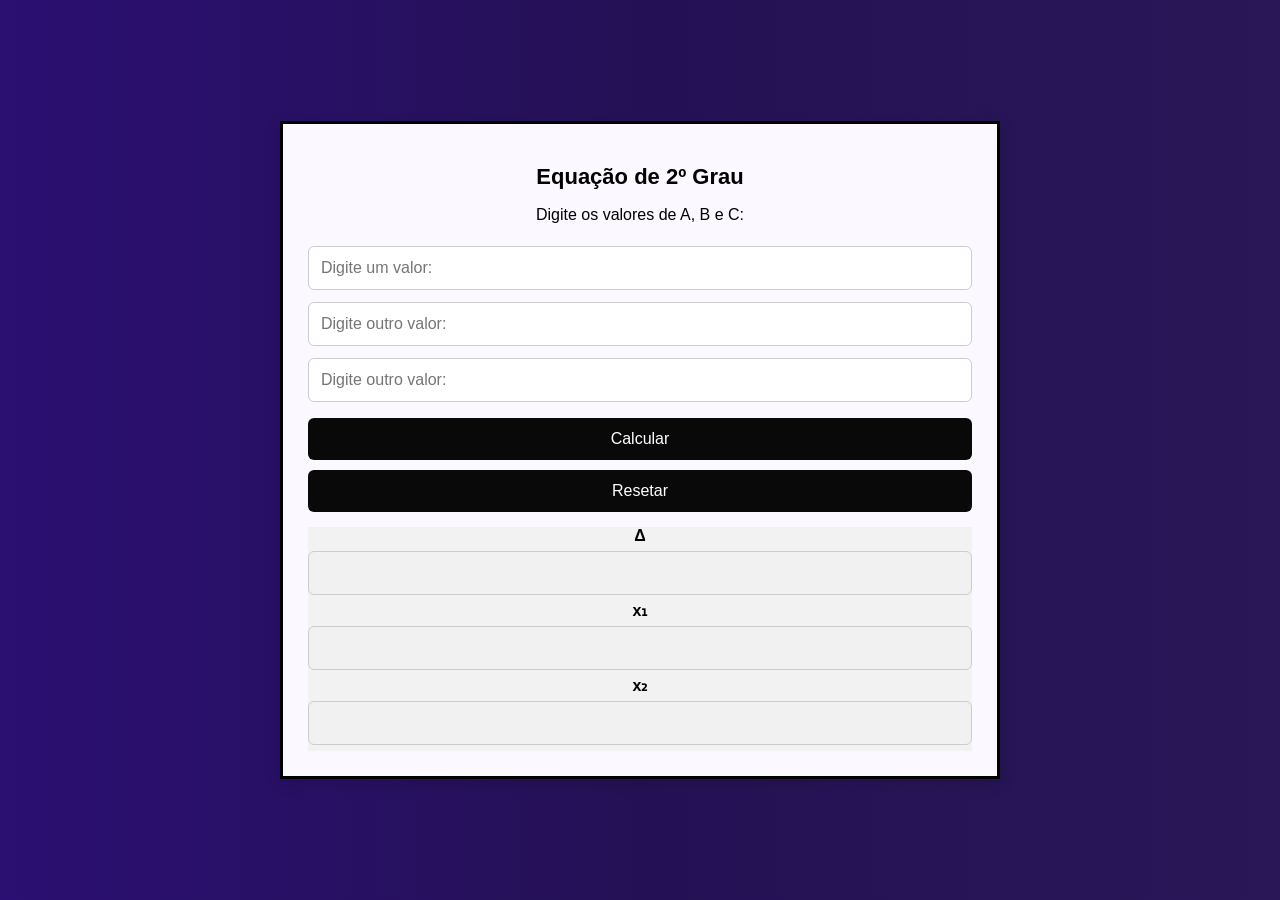
<file: Baskara/bask.html>
<!DOCTYPE html>
<html lang="pt-BR">
<head>
    <meta charset="UTF-8">
    <meta name="viewport" content="width=device-width, initial-scale=1.0">
    <title>Calculadora de 2º Grau</title>
    <link rel="stylesheet" href="style.css">
    <script src="script.js"></script>
</head>

<body>

    <div class="calculadora">
        <h1>Equação de 2º Grau</h1>

        <p>Digite os valores de A, B e C:</p>

        <input type="text" id="a" placeholder="Digite um valor:" inputmode="numeric">
        <input type="text" id="b" placeholder="Digite outro valor:" inputmode="numeric">
        <input type="text" id="c" placeholder="Digite outro valor:" inputmode="numeric">

        <button onclick="calcular()">Calcular</button>
        <button onclick="resetar()">Resetar</button>

        

        <div id="resultado">
            <label for="resultado">Δ</label>
            <input type="text" id="delta" disabled>

            <label for="resultado">x₁</label>
            <input type="text" id="r1" disabled>

            <label for="resultado">x₂</label>
            <input type="text" id="r2" disabled>
        </div>
    </div>

</body>
</html>
</file>
<file: Baskara/style.css>
* {
    box-sizing: border-box;
}

body {
    margin: 0;
    font-family: Arial, sans-serif;
    background: linear-gradient(to left, #291758, #241155, #2b0f72);

    display: flex;
    justify-content: center;
    align-items: center;
    min-height: 100vh;
}

.calculadora {
    background: rgb(251, 248, 255);
    width: 720px;
    padding: 25px;
    border-radius: 0px;
    box-shadow: 0 4px 15px rgba(0, 0, 0, 0.15);
    text-align: center;
    border: solid #000000;
}

h1 {
    font-size: 22px;
    margin-bottom: 10px;
}

input {
    width: 100%;
    padding: 12px;
    margin: 6px 0;
    border: 1px solid #ccc;
    border-radius: 6px;
    font-size: 16px;
}

button {
    width: 100%;
    padding: 12px;
    margin-top: 10px;
    border: none;
    border-radius: 6px;
    background: #0a0909;
    color: white;
    font-size: 16px;
    cursor: pointer;
}

button:hover {
    background: #444;
}

#resultado {
    background-color: #f2f2f2;
    font-weight: bold;
    cursor: default;
    margin-top: 15px;
}
</file>
